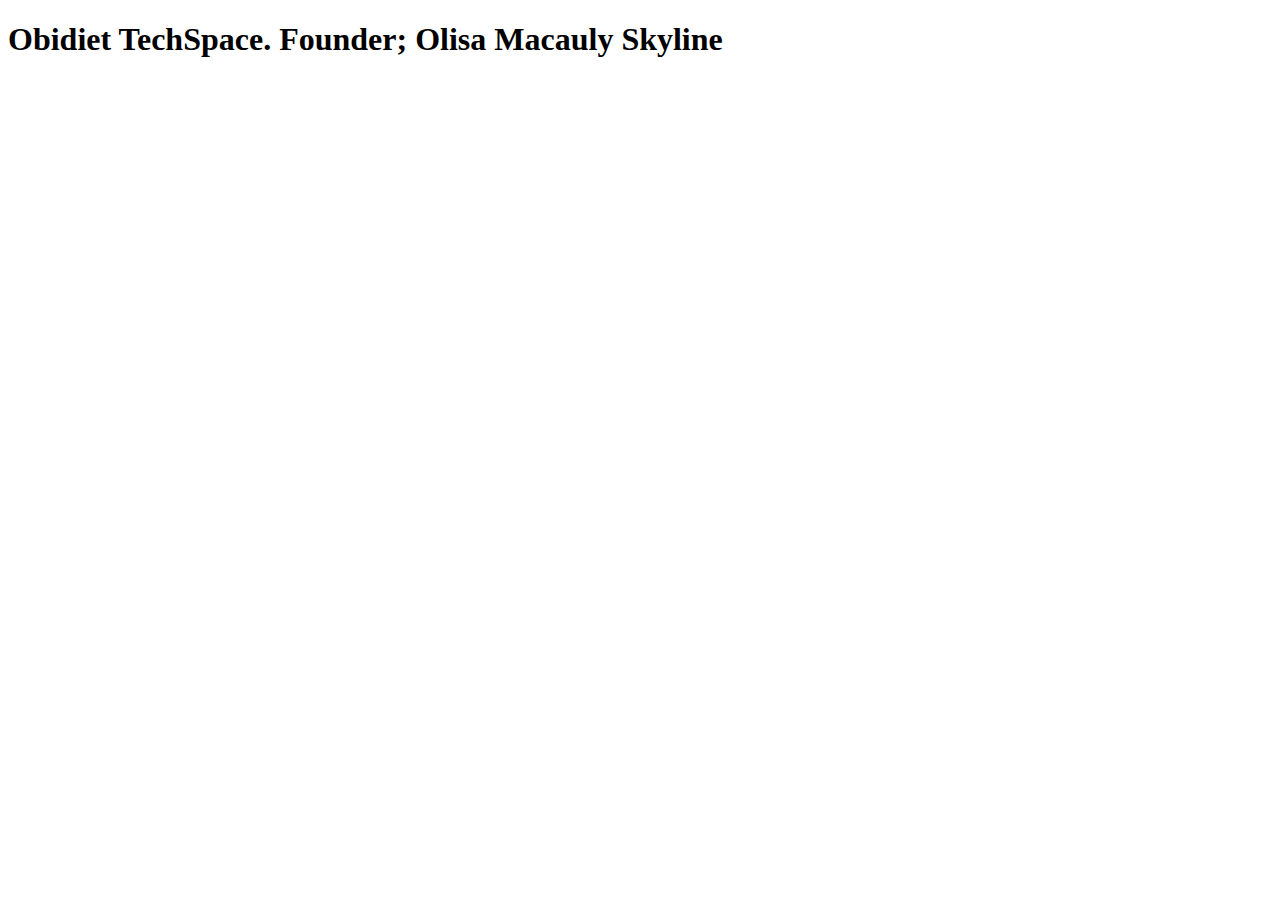
<file: index.html>
<!DOCTYPE html>
<html lang="en">
<head>
    <meta charset="UTF-8">
    <meta name="viewport" content="width=device-width, initial-scale=1.0">
    <title>passcode=46972 cohort 20</title>
</head>
<body>
    <h1>Obidiet TechSpace. Founder; Olisa Macauly Skyline</h1>
    
</body>
</html>
</file>
